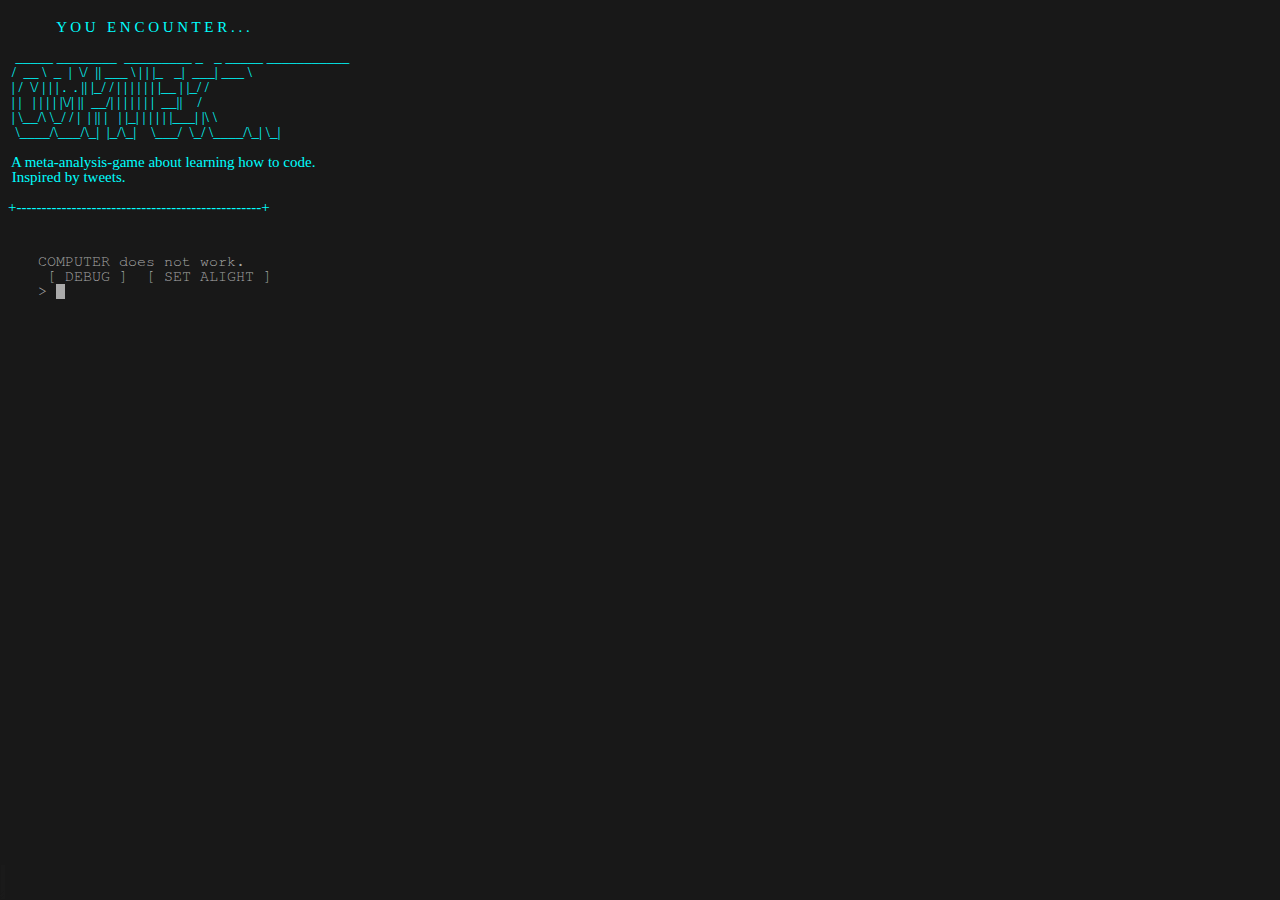
<file: index.html>
<html>
	<head>
		<!---
			don't hate me 4 putting code inline
			i'll fix it l8r
		-->
		<style type="text/css">
		body {
		  color: #aaa;
			background-color: #181818;
			font-size: 15px;
	    line-height: 15px;
		}

		</style>
		<script src="js/jquery-1.7.1.min.js"></script>
		<script src="js/jquery.terminal-0.8.8.js"></script>
		<script src="js/jquery.terminal-min.js"></script>
		<script src="js/jquery.terminal-src.js"></script>
		<script src="js/dterm.js"></script>
		<link rel="stylesheet" type="text/css" href="css/jquery.terminal.css">

		<script>
		var tree = {
			"SET ALIGHT": {
				"description": "SET ALIGHT has no effect",
				"steps": {
						"DEBUG": {
							"description": "DEBUG has no effect.",
							"steps": {
								"DRINK ALCOHOL": {
									"description": "You are SAD \nYou look in MIRROR",
									"steps": {
										"OK": {
											"description": "You are COMPUTER",
											"steps": {}
										}
									}
								}
							}
						},
						"DRINK ALCOHOL": {
								"description": "You are SAD \nYou look in MIRROR",
								"steps": {
									"OK": {
										"description": "You are COMPUTER",
										"steps": {}
									}
								}
							}
						}
					},
				"DEBUG": {
					"description": "DEBUG has no effect",
					"steps": {
						"DRINK ALCOHOL": {
							"description": "You are SAD \nYou look in MIRROR",
							"steps": {
								"OK": {
									"description": "You are COMPUTER",
								"steps": {}
								}
							}
						},
						"SET ALIGHT": {
							"description": "SET ALIGHT has no effect",
							"steps": {
								"DRINK ALCOHOL": {
									"description": "You are SAD \nYou look in MIRROR",
									"steps": {
										"OK": {
											"description": 'You are COMPUTER',
											"steps": {}
										}
									}
								}
							}
						}
					}

				}
				};

		$(function() {
		    $('#term').terminal(function(command, term) {

					var node = tree[command];
					if (node == undefined) {
						// Don't do anything if it's not a valid command
						return;
					}

					var description = node["description"];
					term.echo(description);

					var steps = node["steps"];

					// get the description out of each item in the step array

					var actionMessage = "";

					for (var possibleAction in steps) {
						actionMessage += " [ " + possibleAction + " ] ";
					}

					term.echo(actionMessage);

					tree = steps;
		    }, {
		        prompt: '> ',
		        greetings: 'COMPUTER does not work.\n [ DEBUG ]  [ SET ALIGHT ]',
		        keypress: function(e, term) {
		            term.insert(String.fromCharCode(e.which).toUpperCase());
		            return false;
		        },
		        width: 430,
		        height: 400
		    });
		});

		</script>


	</head>
	<body>
		<div id="game_content">
			<pre>

	     Y O U   E N C O U N T E R . . .

  _____ ________  _________ _   _ _____ ___________
 /  __ \  _  |  \/  || ___ \ | | |_   _|  ___| ___ \
 | /  \/ | | | .  . || |_/ / | | | | | | |__ | |_/ /
 | |   | | | | |\/| ||  __/| | | | | | |  __||    /
 | \__/\ \_/ / |  | || |   | |_| | | | | |___| |\ \
  \____/\___/\_|  |_/\_|    \___/  \_/ \____/\_| \_|

 A meta-analysis-game about learning how to code.
 Inspired by <a href="https://twitter.com/pbowden/status/368104825999065088">tweets</a>.

+-------------------------------------------------+

			</pre>
			<div id="term" class="terminal" style="width: 170px; height: 180px">
				<div class="terminal-output">
					<div>
					</div>
				</div>
			</div>
		</div>


	</body>
</html>
</file>
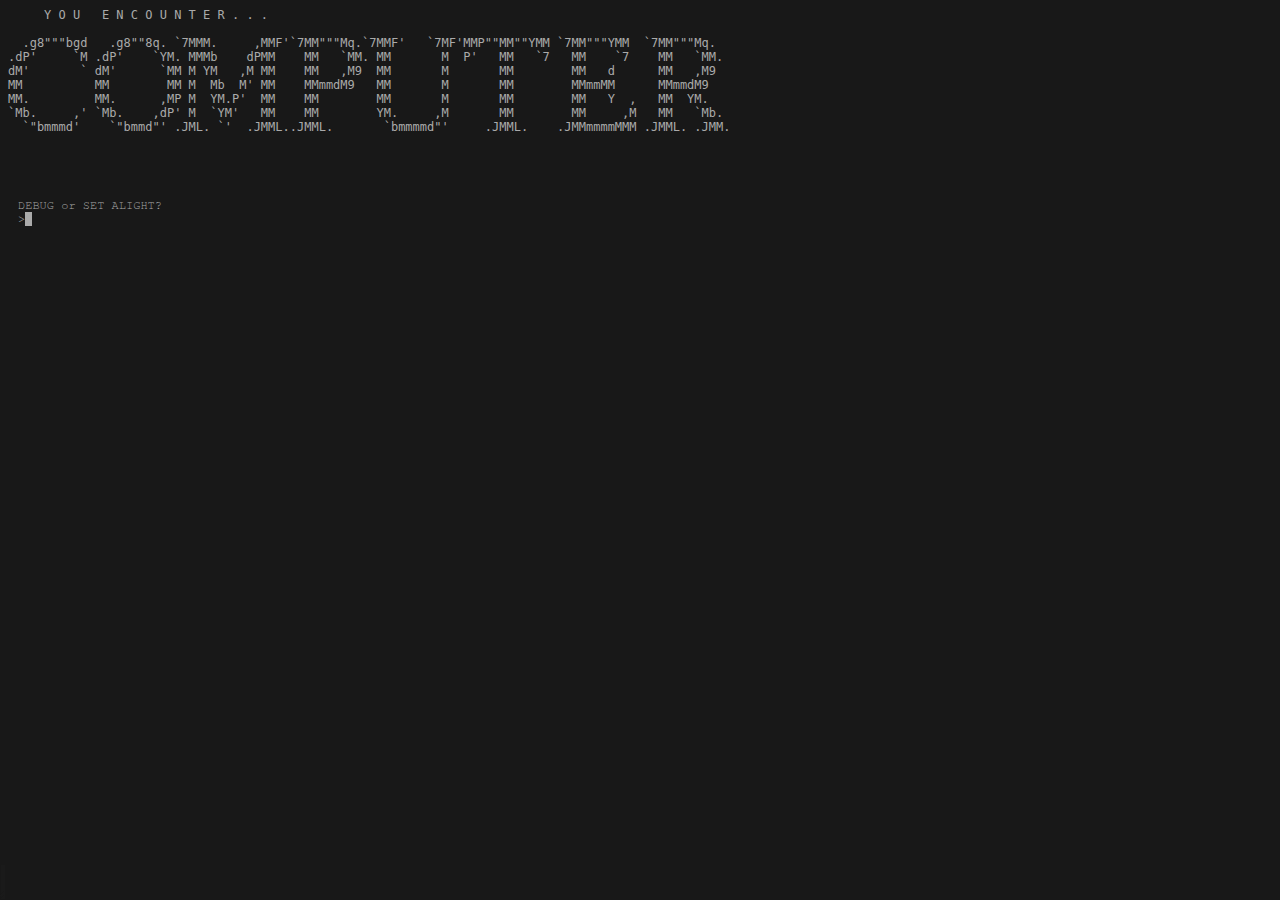
<file: research/style_studies.html>
<html>
	<head>
		<!--- 
			don't hate me 4 putting code inline
			i'll fix it l8r 
		-->
		<style type="text/css">
		body {
		    font-family: FreeMono, monospace;
		    color: #aaa;
			background-color: #181818;
			font-size: 12px;
		    line-height: 14px;
		}s		
		</style>
		<script src="js/dterm.js"></script>
		<script src="js/jquery-1.7.1.min.js"></script>
		<script src="js/jquery.terminal-0.8.8.js"></script>
		<script src="js/jquery.terminal-min.js"></script>
		<script src="js/jquery.terminal-src.js"></script>
		<link rel="stylesheet" type="text/css" href="css/jquery.terminal.css">
		
		<script> 
		$(function() {
		    $('#term').terminal(function(command, term) {
				switch (command.toUpperCase()) {
				    case 'SET ALIGHT':
						term.echo('SET ALIGHT has no effect...');
						break;
					case 'DEBUG':
						term.echo('DEBUG does not work');
						break;
					default:
						break; //i feel filty	
				}
		    }, {
		        prompt: '>',
		        greetings: 'DEBUG or SET ALIGHT?',
		        keypress: function(e, term) {
		            term.insert(String.fromCharCode(e.which).toUpperCase());
		            return false;
		        },
		        width: 370,
		        height: 190
		    });

		});

		</script>
	
		
	</head>	
	<body>

		<pre>
     Y O U   E N C O U N T E R . . .

  .g8"""bgd   .g8""8q. `7MMM.     ,MMF'`7MM"""Mq.`7MMF'   `7MF'MMP""MM""YMM `7MM"""YMM  `7MM"""Mq.  
.dP'     `M .dP'    `YM. MMMb    dPMM    MM   `MM. MM       M  P'   MM   `7   MM    `7    MM   `MM. 
dM'       ` dM'      `MM M YM   ,M MM    MM   ,M9  MM       M       MM        MM   d      MM   ,M9  
MM          MM        MM M  Mb  M' MM    MMmmdM9   MM       M       MM        MMmmMM      MMmmdM9   
MM.         MM.      ,MP M  YM.P'  MM    MM        MM       M       MM        MM   Y  ,   MM  YM.   
`Mb.     ,' `Mb.    ,dP' M  `YM'   MM    MM        YM.     ,M       MM        MM     ,M   MM   `Mb. 
  `"bmmmd'    `"bmmd"' .JML. `'  .JMML..JMML.       `bmmmmd"'     .JMML.    .JMMmmmmMMM .JMML. .JMM.

		</pre>
		<div id="term" class="terminal" style="width: 170px; height: 180px">
			<div class="terminal-output">
				<div>
				</div>
			</div>
		</div>


	</body>
</html>
</file>
